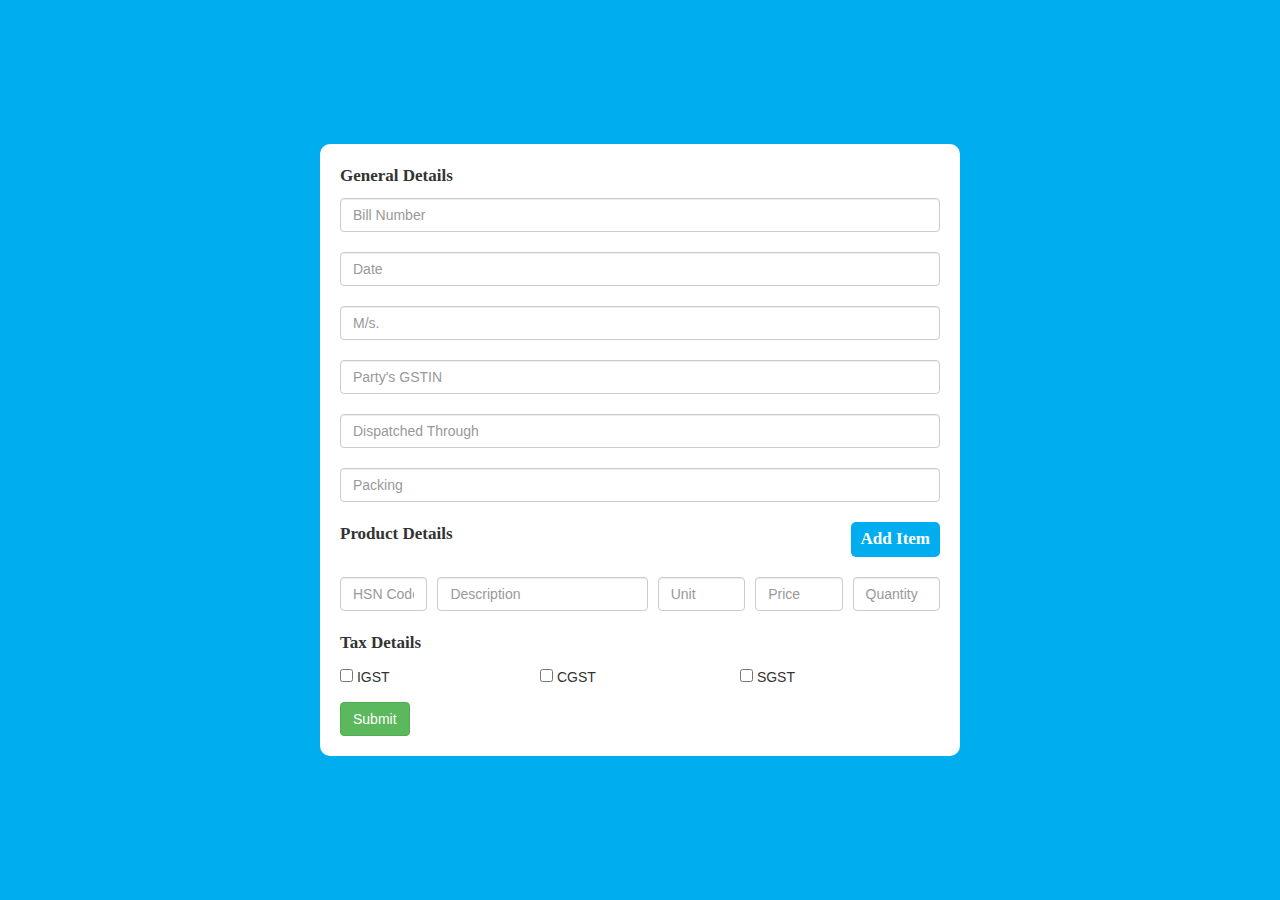
<file: index.html>
<html>
    <head>
        <link rel = "stylesheet" href = "css/bootstrap.css">
        <link rel = "stylesheet" href = "css/style.css">
        <script src = "js/jquery.js"></script>
        <title>Sarathi Industries Billing System</title>
        <script>
            $(document).ready(function(){
                $(".add_button").click(function(){
                    var html_content = "<div class = 'product'><input type = 'text' class = 'form-control' id = 'hsn_code' placeholder = 'HSN Code'><input type = 'text' class = 'form-control' id = 'description' placeholder = 'Description' style = 'flex: 3;'><input type = 'text' class = 'form-control' id = 'unit' placeholder = 'Unit'><input type = 'text' class = 'form-control' id = 'price' placeholder = 'Price'><input type = 'text' class = 'form-control' id = 'quantity' placeholder = 'Quantity'></div>";
                    $(".product_list").append(html_content);
                });

                $("#submit_button").click(function(){
                    data = {};
                    data['bill_number'] = $("#bill_number").val();
                    data['date'] = $("#date").val();
                    data['company_name'] = $("#company_name").val();
                    data['gstin'] = $("#gstin").val();
                    data['dispatched_through'] = $("#dispatched_through").val();
                    data['packing'] = $("#packing").val();
                    data['products'] = [];
                    $(".product").each(function(){
                        product = {};
                        product['hsn_code'] = $("#hsn_code", this).val();
                        product['description'] = $("#description", this).val();
                        product['unit'] = $("#unit", this).val();
                        product['price'] = $("#price", this).val();
                        product['quantity'] = $("#quantity", this).val();
                        data['products'].push(product);
                    });
                    data['igst'] = $("#igst").is(":checked");
                    data['cgst'] = $("#cgst").is(":checked");
                    data['sgst'] = $("#sgst").is(":checked");

                    url = "bill.html?data=" + JSON.stringify(data);
                    window.location = url;
                });
            });
        </script>
    </head>
    <body>
        <div id = "content">
            <div id = "sub_block">
                <p>General Details</p>
                <input type = "text" class = "form-control" id = "bill_number" placeholder = "Bill Number">
                <input type = "text" class = "form-control" id = "date" placeholder = "Date">
                <input type = "text" class = "form-control" id = "company_name" placeholder = "M/s.">
                <input type = "text" class = "form-control" id = "gstin" placeholder = "Party's GSTIN">
                <input type = "text" class = "form-control" id = "dispatched_through" placeholder = "Dispatched Through">
                <input type = "text" class = "form-control" id = "packing" placeholder = "Packing">
            </div>
            
            <div id = "sub_block" class = "product_list">
                <p>Product Details <span class = "add_button">Add Item</span></p><br>
                <div class = "product">
                    <input type = "text" class = "form-control" id = "hsn_code" placeholder = "HSN Code">
                    <input type = "text" class = "form-control" id = "description" placeholder = "Description" style = "flex: 3;">
                    <input type = "text" class = "form-control" id = "unit" placeholder = "Unit">
                    <input type = "text" class = "form-control" id = "price" placeholder = "Price">
                    <input type = "text" class = "form-control" id = "quantity" placeholder = "Quantity">
                </div>
            </div>

            <div id = "sub_block">
                <p>Tax Details</p>
                <div style = "display: flex;">
                    <div style = "flex: 1;">
                        <input type = "checkbox" id = "igst" > IGST
                    </div>
                    <div style = "flex: 1;">
                        <input type = "checkbox" id = "cgst" > CGST
                    </div>
                    <div style = "flex: 1;">
                        <input type = "checkbox" id = "sgst" > SGST
                    </div>
                </div>
            </div>

            <button class = "btn btn-success" id = "submit_button">Submit</button>
        </div>
    </body>
</html>
</file>
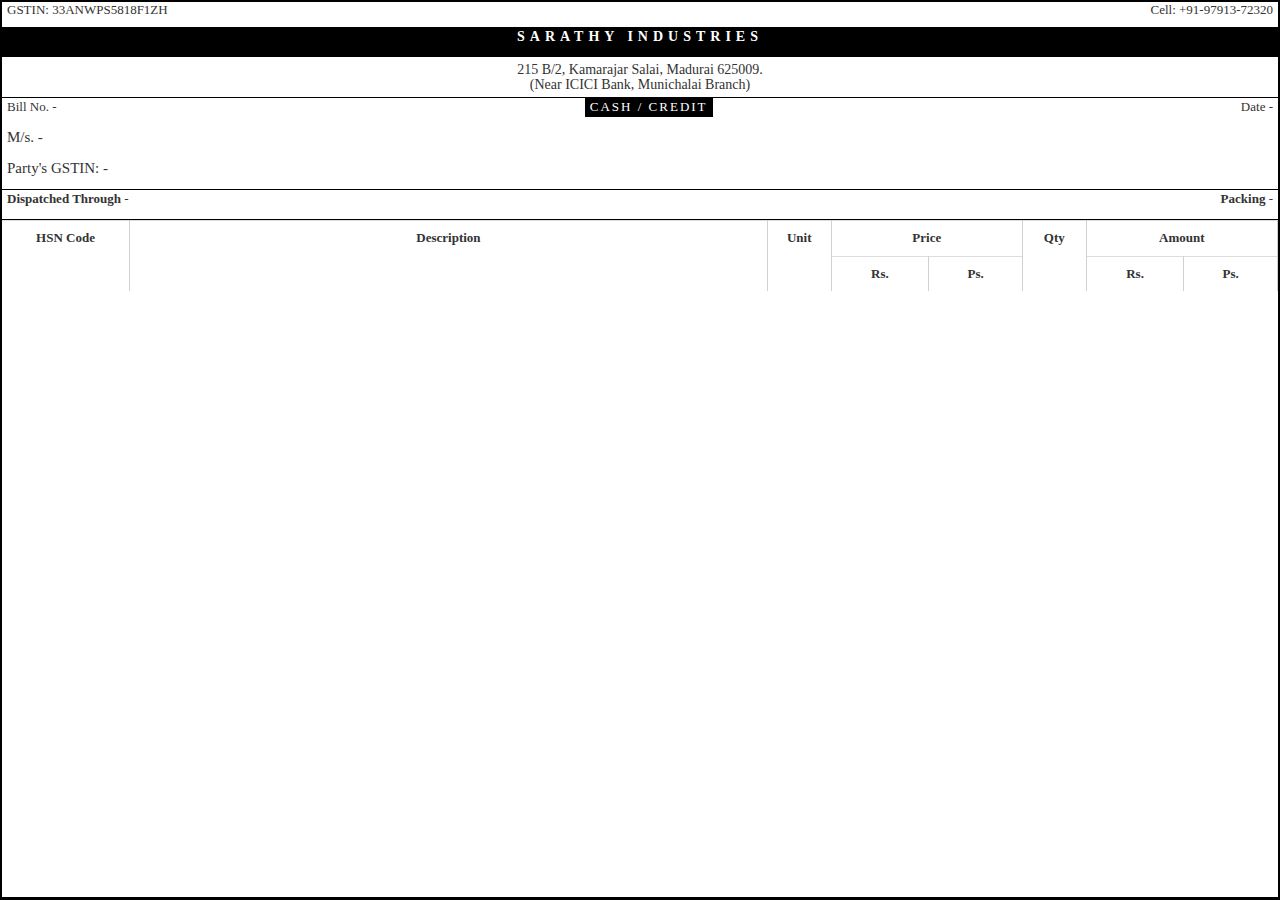
<file: bill.html>
<html>
    <head>
        <title>Sarathi Industries Bill</title>
        <link rel = "stylesheet" href = "css/bootstrap.css">
        <link rel = "stylesheet" href = "css/bill.css">
        <script src = "js/jquery.js"></script>
        <title>Sarathi Industries Billing System</title>
        <script>
            function get(name){
                if(name=(new RegExp('[?&]'+encodeURIComponent(name)+'=([^&]*)')).exec(location.search))
                    return decodeURIComponent(name[1]);
            }
            function roundN(num,n){
                return parseFloat(Math.round(num * Math.pow(10, n)) /Math.pow(10,n)).toFixed(n);
            }
            function equalise_height(){
                var total_height = $("#products_list").height();
                var additive_height = 0;
                $(".top_row").each(function(){
                    additive_height += $(this).height();
                });
                $(".items").each(function(){
                    additive_height += $(this).height();
                });
                additive_height -= $(".items").last().height();
                additive_height += $(".tax").height();
                additive_height += $(".total").height();
                additive_height += $(".sign").height();
                var last_height = (total_height - additive_height);
                $(".items").last().height(last_height);
            }
            var a = ['','One ','Two ','Three ','Four ', 'Five ','Six ','Seven ','Eight ','Nine ','Ten ','Eleven ','Twelve ','Thirteen ','Fourteen ','Fifteen ','Sixteen ','Seventeen ','Eighteen ','Nineteen '];
            var b = ['', '', 'Twenty','Thirty','Forty','Fifty', 'Sixty','Seventy','Eighty','Ninety'];

            function inWords (num) {
                if ((num = num.toString()).length > 9) return 'overflow';
                n = ('000000000' + num).substr(-9).match(/^(\d{2})(\d{2})(\d{2})(\d{1})(\d{2})$/);
                if (!n) return; var str = '';
                str += (n[1] != 0) ? (a[Number(n[1])] || b[n[1][0]] + ' ' + a[n[1][1]]) + 'crore ' : '';
                str += (n[2] != 0) ? (a[Number(n[2])] || b[n[2][0]] + ' ' + a[n[2][1]]) + 'lakh ' : '';
                str += (n[3] != 0) ? (a[Number(n[3])] || b[n[3][0]] + ' ' + a[n[3][1]]) + 'thousand ' : '';
                str += (n[4] != 0) ? (a[Number(n[4])] || b[n[4][0]] + ' ' + a[n[4][1]]) + 'hundred ' : '';
                str += (n[5] != 0) ? ((str != '') ? 'and ' : '') + (a[Number(n[5])] || b[n[5][0]] + ' ' + a[n[5][1]]) : '';
                return str;
            }
            $(document).ready(function(){
                console.log(JSON.parse(get('data')));
                
                var data = JSON.parse(get('data'));

                $(".bill_number").html(data['bill_number']);
                $(".date").html(data['date']);
                $(".party_company_name").html(data['company_name']);
                $(".gstin").html(data['gstin']);
                $(".dispatched_through").html(data['dispatched_through']);
                $(".packing").html(data['packing']);

                var sub_total = 0;

                for(i = 0; i < data['products'].length; i++){
                    var html = "<tr class = 'items'>";
                    html += "<td>" + data['products'][i].hsn_code + "</td>";
                    html += "<td>" + data['products'][i].description + "</td>";
                    html += "<td>" + data['products'][i].unit + "</td>";

                    var price = data['products'][i].price;
                    var quantity = data['products'][i].quantity;
                    var amount = parseFloat(price) * parseInt(quantity);
                    var price_string = roundN(price, 2).toString().split(".");
                    var amount_string = roundN(amount, 2).toString().split(".");
                    sub_total += amount;

                    html += "<td>" + price_string[0] + "</td>";
                    html += "<td>" + price_string[1] + "</td>";
                    html += "<td>" + quantity + "</td>";
                    html += "<td>" + amount_string[0] + "</td>";
                    html += "<td>" + amount_string[1] + "</td>";
                    html += "</td>";
                    $("#products_list .table").append(html);
                }

                var tax_details = "<tr class = 'tax'>";
                tax_details += "<td colspan = '6' style = 'text-align: right;'>";
                tax_details += "<p>Sub Total</p>";
                
                var sub_total_string = roundN(sub_total, 2).toString().split(".");
                var cgst_string = [0, 0], sgst_string = [0, 0], igst_string = [0, 0];
                if(data['igst'] == true){
                    tax_details += "<p>IGST (18%)</p>";
                    var igst = 0.18 * sub_total;
                    sub_total += igst;
                    var igst_s = roundN(igst, 2).toString().split(".");
                    igst_string = igst_s;
                }
                if(data['cgst'] == true){
                    tax_details += "<p>CGST (9%)</p>";
                    var cgst = 0.09 * sub_total;
                    sub_total += cgst;
                    var cgst_s = roundN(cgst, 2).toString().split(".");
                    cgst_string = cgst_s;
                }
                if(data['sgst'] == true){
                    tax_details += "<p>SGST (9%)</p>";
                    var sgst = 0.09 * sub_total;
                    sub_total += sgst;
                    var sgst_s = roundN(sgst, 2).toString().split(".");
                    sgst_string = sgst_s;
                }

                tax_details += "</td>";

                tax_details += "<td>";
                tax_details += "<p>" + sub_total_string[0] + "</p>";
                if(data['igst'] == true)
                    tax_details += "<p>" + igst_string[0] + "</p>";
                if(data['cgst'] == true)
                    tax_details += "<p>" + cgst_string[0] + "</p>";
                if(data['sgst'] == true)
                    tax_details += "<p>" + sgst_string[0] + "</p>";
                tax_details += "</td>";

                tax_details += "<td>";
                tax_details += "<p>" + sub_total_string[1] + "</p>";
                if(data['igst'] == true)
                    tax_details += "<p>" + igst_string[1] + "</p>";
                if(data['cgst'] == true)
                    tax_details += "<p>" + cgst_string[1] + "</p>";
                if(data['sgst'] == true)
                    tax_details += "<p>" + sgst_string[1] + "</p>";
                tax_details += "</td>";
                    
                $("#products_list .table").append(tax_details);
            
                sub_total_string = roundN(sub_total, 2).toString().split(".");
                total_details = "<tr class = 'total'>";
                total_details += "<td colspan = '6' style = 'text-align: right;'>";
                total_details += "<p>TOTAL</p>";
                total_details += "</td>";
                total_details += "<td><p>" + sub_total_string[0] + "</p></td>";
                total_details += "<td><p>" + sub_total_string[1] + "</p></td>";
                total_details += "</tr>";
                
                $("#products_list .table").append(total_details);

                var rupee = inWords(parseInt(sub_total_string[0]));
                var paisa = inWords(parseInt(sub_total_string[1]));

                sign_details = "<tr class = 'sign'>";
                sign_details += "<td colspan = '3' style = 'text-align: left;'>";
                sign_details += "<p><b>Please credit the Bill Amount</b></p>";
                sign_details += "<p>" + rupee + " Rupees and " + paisa + " paisa</p>";
                sign_details += "</td>";
                sign_details += "<td colspan = '5'>";
                sign_details += "<p><b>FOR SARATHY INDUSTRIES</b></p>";
                sign_details += "</td>";
                sign_details += "</tr>";
                
                $("#products_list .table").append(sign_details);

                equalise_height();
                
            });
        </script>
        <body>
            <div id = "content">
                <div class = "top_meta">
                    <p>GSTIN: 33ANWPS5818F1ZH</p>
                    <p>Cell: +91-97913-72320</p>
                </div>
                <div class = "company_name">
                    <p>SARATHY INDUSTRIES</p>
                </div>
                <div class = "address" style = "margin-top: 10px;">
                    <p>215 B/2, Kamarajar Salai, Madurai 625009.</p>
                    <p>(Near ICICI Bank, Munichalai Branch)</p>
                </div>
                <div class = "company_details">
                    <div>
                        <p>Bill No. <span class = "bill_number">-</span></p>
                        <p class = "cash_credit">CASH / CREDIT</p>
                        <p>Date <span class = "date">-</span></p>
                    </div>
                    <div style = "font-size: 15px;">
                        <p style = "padding-left: 5px; padding-right: 5px;">M/s. <span class = "party_company_name">-</span></p>
                        <p style = "padding-left: 5px; padding-right: 5px;">Party's GSTIN: <span class = "gstin">-</span></p>
                    </div>
                </div>
                <div class = "metadata">
                    <p><b>Dispatched Through</b> <span class = "dispatched_through">-</span></p>
                    <p><b>Packing</b> <span class = "packing">-</span></p>
                </div>
                
                <div id = "products_list" style = "flex: 1;">
                    <table class = "table" style = "text-align: center; width: 100%; font-size: 13px;">
                        <tr class = "top_row">
                            <td style = "width: 10%;" rowspan = "2">HSN Code</td>
                            <td rowspan = "2">Description</td>
                            <td style = "width: 5%;" rowspan = "2">Unit</td>
                            <td style = "width: 15%;" colspan = "2">Price</td>
                            <td style = "width: 5%;" rowspan = "2">Qty</td>
                            <td style = "width: 15%;" colspan = "2">Amount</td>
                        </tr>
                        <tr class = "top_row">
                            <td>Rs.</td>
                            <td>Ps.</td>
                            <td>Rs.</td>
                            <td>Ps.</td>
                        </tr>
                        <!-- <tr class = "items">
                            <td>HSN</td>
                            <td>Description</td>
                            <td>123</td>
                            <td>1123</td>
                            <td>11</td>
                            <td>3</td>
                            <td>3369</td>
                            <td>33</td>
                        </tr>
                        <tr class = "tax">
                            <td colspan = "6" style = "text-align: right;">
                                <p>IGST</p>
                                <p>CGST</p>
                                <p>SGST</p>
                            </td>
                            <td>
                                <p>123</p>
                                <p>123</p>
                                <p>123</p>
                            </td>
                            <td>
                                <p>00</p>
                                <p>00</p>
                                <p>00</p>
                            </td>
                        </tr>
                        <tr class = "total">
                            <td colspan = "6" style = "text-align: right;">
                                <p>TOTAL</p>
                            </td>
                            <td>
                                <p>123</p>
                            </td>
                            <td>
                                <p>00</p>
                            </td>
                        </tr>
                        <tr class = "sign" style = "page-break-after: always;">
                            <td colspan = "3" style = "text-align: left;">
                                <p><b>Please credit the Bill Amount</b></p>
                                <p>Rs. Five Thousand Six Hundered and Seventy Five</p>
                            </td>
                            <td colspan = "5">
                                <p><b>FOR SARATHI INDUSTRIES</b></p>
                            </td>
                        </tr> -->
                    </table>
                </div> 
            </div>
        </body>
    </head>
</html>
</file>
<file: css/style.css>
body{
    background-color: #00aeef;
    display: flex;
    justify-content: center;
    align-items: center;
}

#content{
    background-color: #fff;
    border-radius: 10px;
    width: 50%;
    min-height: 200px;
    padding: 20px;
}

#sub_block{
    marign-bottom: 10px;
}

#sub_block p{
    font-size: 17px;
    font-family: Source Sans Pro, Calibri;
    font-weight: bold;
}

#sub_block input{
    margin-bottom: 20px;
}

#sub_block .product{
    display: flex;
}

#sub_block .product input{
    flex: 1;
    margin-left: 10px;
}

#sub_block .product input:first-child{
    margin-left: 0;
}

#sub_block .add_button{
    background-color: #00aeef;
    padding: 5px;
    padding-left: 10px;
    padding-right: 10px;
    float: right;
    color: #fff;
    border-radius: 5px;
    transition: all 0.3s;
    cursor: pointer;
} 

#sub_block .add_button:hover{
    background-color: #0072c5;
}
</file>
<file: css/bill.css>
@page {
    size: A5;
    margin: 5mm 5mm 5mm 10mm; /* change the margins as you want them to be. */
}

body{
    max-height: 100%;
    font-family: Source Sans Pro, Calibri;
}

#content{
    border: 2px solid #000;
    height: 100%;
    width: 100%;
    display: flex;
    flex-direction: column;
}

.top_meta{
    font-size: 13px;
    padding: 5px;
    display: flex;
    justify-content: space-between;
    line-height: 5px;
}

.company_name{
    background-color: #000;
    color: #fff;
    text-align: center;
    letter-spacing: 5px;
    font-weight: bold;
}

.address{
    line-height: 5px;
    text-align: center;
    border-bottom: 1px solid #000;
}

.company_details{
    border-bottom: 1px solid #000;
}

.company_details div:first-child{
    font-size: 13px;
    display: flex;
    justify-content: space-between;
}

.company_details div:first-child p:first-child{
    margin-left: 5px;
}

.company_details div:first-child p:last-child{
    margin-right: 5px;
}

.cash_credit{
    background-color: #000;
    color: #fff;
    padding-left: 5px;
    padding-right: 5px;
    letter-spacing: 2px;
}

.part_company_name{
    text-decoration: underline;
}

.metadata{
    font-size: 13px;
    display: flex;
    justify-content: space-between;
    border-bottom: 1px solid #000;
}

.metadata p:first-child{
    margin-left: 5px;
}

.metadata p:last-child{
    margin-right: 5px;
}

.top_row td{
    font-weight: bold;
    padding: 5px;
}

.table td{
    border-right: 1px solid #d1d1d1;
}

#products_list{
    display: flex;
    flex-direction: column;
    border-bottom: 1px solid #000;
}

@media print {
    .company_name {
        background-color: #000 !important;
        -webkit-print-color-adjust: exact; 
    }
}

@media print {
    .cash_credit {
        background-color: #000 !important;
        -webkit-print-color-adjust: exact; 
    }
}

@media print{
    .company_name p{
        color: #fff !important;
        font-size: 25px;
        -webkit-print-color-adjust: exact; 
    }
}

@media print{
    .cash_credit{
        color: #fff !important;
        -webkit-print-color-adjust: exact; 
    }
}
</file>
